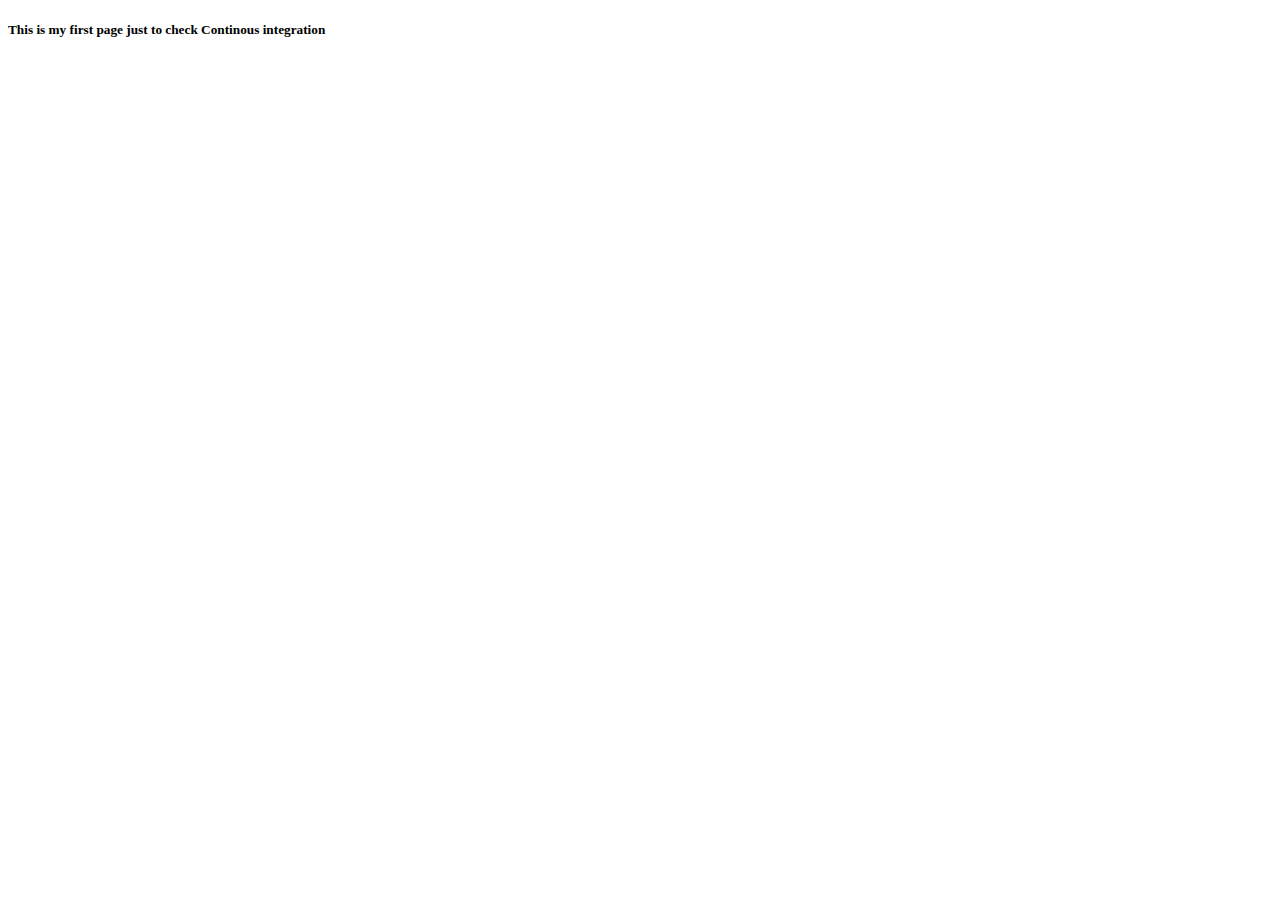
<file: templates/index.html>
<!DOCTYPE html>
<html lang="en">
<head>
    <meta charset="UTF-8">
    <meta name="viewport" content="width=device-width, initial-scale=1.0">
    <title>first page</title>
</head>
<body>
    <h5>This is my first page just to check Continous integration</h5>
</body>
</html>
</file>
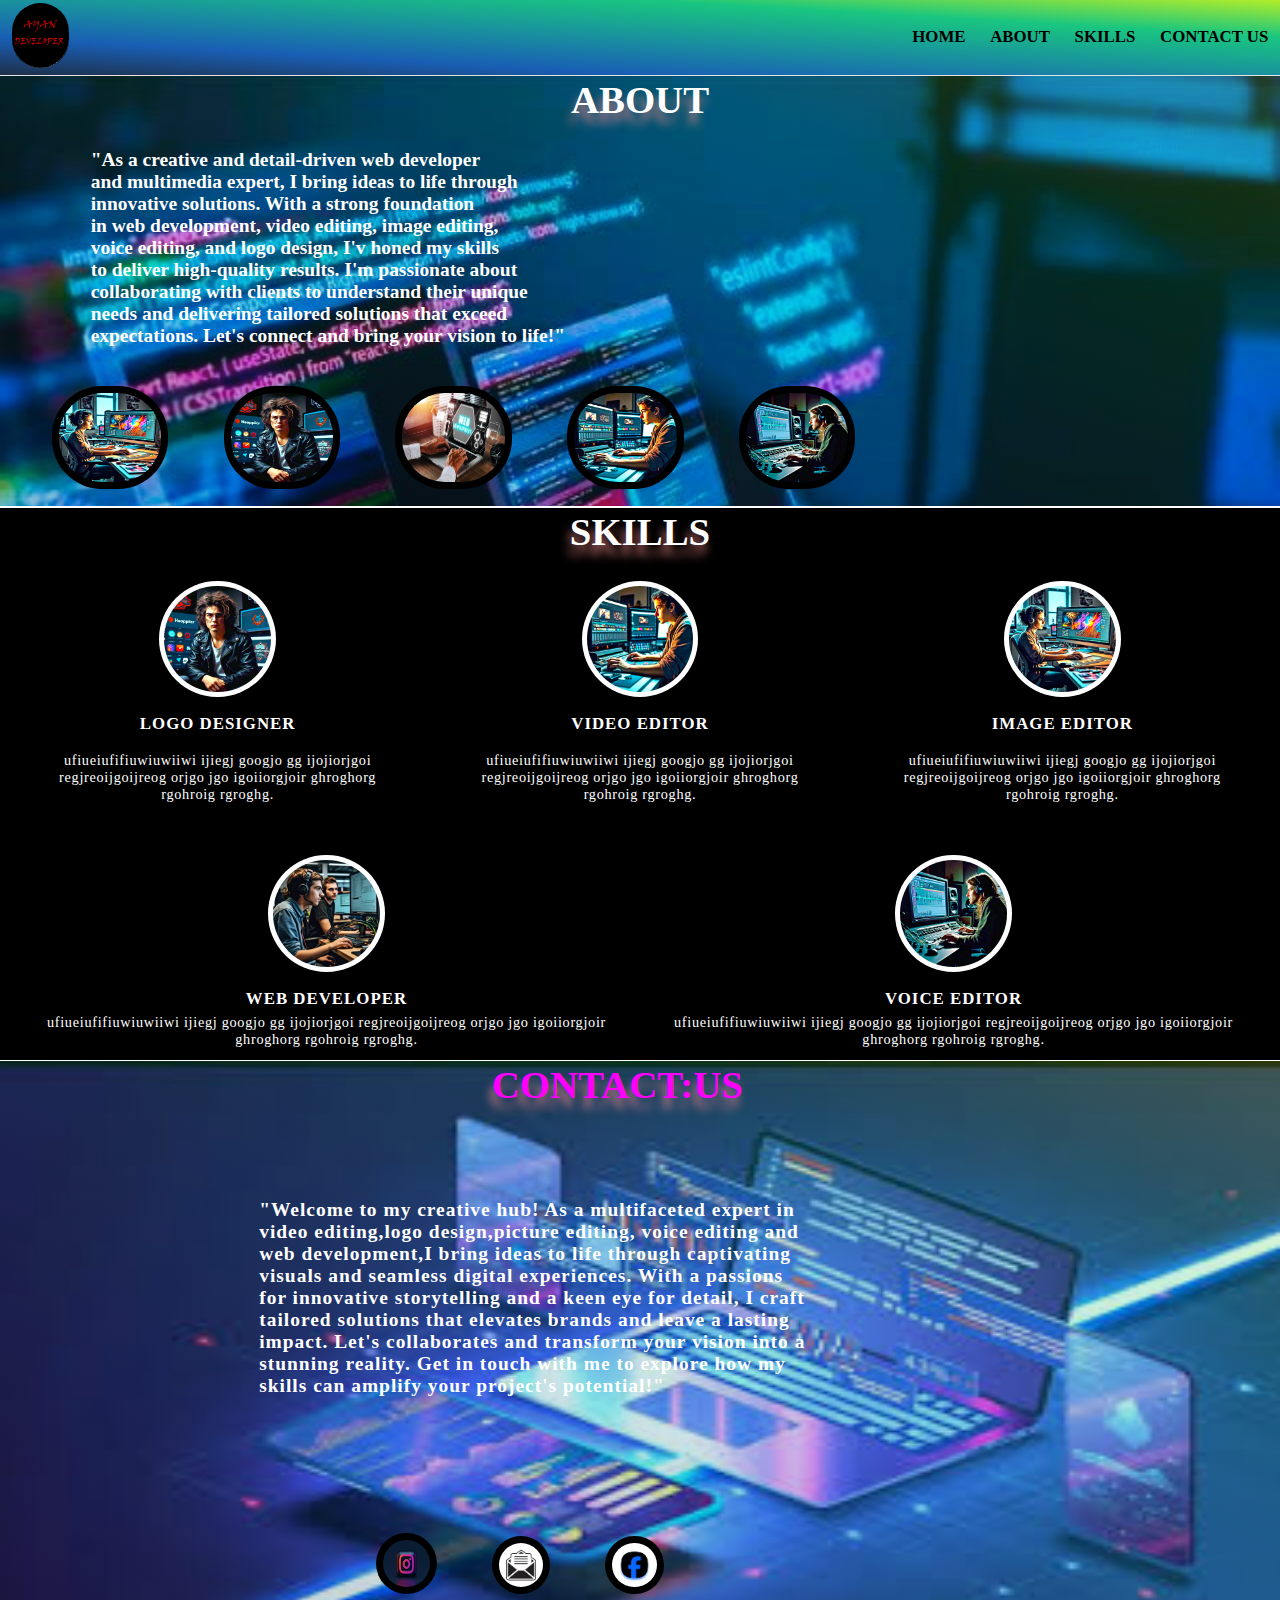
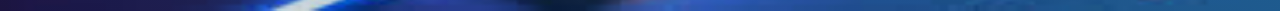
<file: templates/ABOUT.html>
<!DOCTYPE html>
<html lang="en">
<head>
    <meta charset="UTF-8">
    <meta name="viewport" content="width=device-width, initial-scale=1.0">
    <title> sbout page</title>
    <link rel="stylesheet" href="./style.css">
</head>
<body>
    <header class="section-navbar">
        <div class="container">
            <div class="nav-brand">
                <a href="index.html">
                    <img
                    src="./images/final logo.png"
                    alt="My LOGO"
                    width="27%"
                    height="auto">
                </a>
            </div>
            <nav class="navbar">
                <ul>
                    <li class="nav-item"><a class="nav-link" 
                        href="index.html">HOME</a></li>

                    <li class="nav-item"><a class="nav-link" 
                        href="ABOUT.html">ABOUT</a></li>

                    <li class="nav-item"><a class="nav-link" 
                        href="SKILLs.html">SKILLs</a></li>

                    <li class="nav-item"><a class="nav-link" 
                        href="CONTACT.html">CONTACT US</a></li>
                </ul>
            </nav>
        </div>
    </header>
    <!--1 54   navbar ended-->
    <div class="about-portion">

        <h1 class="about-heading">
          <strong>ABOUT</strong>
        </h1>
          
        <p class="about-para">
           "As a creative and detail-driven web developer<br>
           and multimedia expert, I bring ideas to life through<br>
           innovative solutions. With a strong foundation<br> in 
           web development, video editing, image editing,<br> 
           voice editing, and logo design, I'v honed my skills<br>
           to deliver high-quality results. I'm passionate about<br>
           collaborating with clients to understand their unique<br>
           needs and delivering tailored solutions that exceed<br>
           expectations. Let's connect and bring your vision to life!"
        </p>
  
           <div class="skill-imgs">
            <img src="./images/img editor.jpg" alt="img editor icon">
            <img src="./images/logo design.jpg" alt="logo designer icon">
            <img src="./images/web develop.jpg" alt="wed developer icon">
            <img src="./images/video editor.jpg" alt="video editor icon">
            <img src="./images/voice editor.jpg" alt="voice editor icon">
           </div>
      </div>
      <!--About section completed-->
      <div class="skills-page">
        <h1 class="skill-heading">
            SKILLS
        </h1>

        <div class="container grid grid-three--cols">
            <div class="common-div">
                    <img 
                    src="./images/logo design.jpg" 
                    alt="logo designer icon">

                    <h3 class="logo-heading">LOGO DESIGNER</h3>

                    <p class="logo-para">
                    ufiueiufifiuwiuwiiwi ijiegj googjo gg 
                    ijojiorjgoi regjreoijgoijreog orjgo jgo
                    igoiiorgjoir ghroghorg rgohroig rgroghg.                   
                </p>
            </div>

            
                <div class="common-div">
                        <img 
                        src="./images/video editor.jpg" 
                        alt="video editor icon">

                        <h3 class="logo-heading">VIDEO EDITOR</h3>

                        <p class="logo-para">
                        ufiueiufifiuwiuwiiwi ijiegj googjo gg 
                        ijojiorjgoi regjreoijgoijreog orjgo jgo
                        igoiiorgjoir ghroghorg rgohroig rgroghg.                   
                    </p>
                </div>


                
                    <div class="common-div">
                            <img 
                            src="./images/img editor.jpg" 
                            alt="image editor icon">
    
                            <h3 class="logo-heading">IMAGE EDITOR</h3>
    
                            <p class="logo-para">
                            ufiueiufifiuwiuwiiwi ijiegj googjo gg 
                            ijojiorjgoi regjreoijgoijreog orjgo jgo
                            igoiiorgjoir ghroghorg rgohroig rgroghg.                   
                        </p>
                    </div>


        </div>

        <div class="container grid grid-two--cols">
            <div class="second-div">
                <img src="./images/development.jpg" 
                alt="web developer icon">
                <h3 class="sec-heading">WEB DEVELOPER</h3>
                <p class="sec-para">
                    ufiueiufifiuwiuwiiwi ijiegj googjo gg 
                    ijojiorjgoi regjreoijgoijreog orjgo jgo
                    igoiiorgjoir ghroghorg rgohroig rgroghg.
                </p>
            </div>

            <div class="second-div">
                <img src="./images/voice editor.jpg" 
                alt="voice editor icon">
                <h3 class="sec-heading">VOICE EDITOR</h3>
                <p class="sec-para">
                    ufiueiufifiuwiuwiiwi ijiegj googjo gg 
                    ijojiorjgoi regjreoijgoijreog orjgo jgo
                    igoiiorgjoir ghroghorg rgohroig rgroghg.
                </p>
            </div>
        </div>
    </div>
<!-- SKILLS PAGE COMPLETED-->
<div class="contact-page">
    <h1 class="contact-heading">CONTACT:US</h1>
    <p class="contact-para">
        "Welcome to my creative hub! As a multifaceted
        expert in <br>video editing,logo design,picture editing,
        voice editing and <br>web development,I bring ideas to life
        through captivating<br> visuals and seamless digital experiences.
        With a passions<br> for innovative storytelling and a keen eye 
        for detail, I craft<br> tailored solutions that elevates brands 
        and leave a lasting <br>impact. Let's collaborates and transform your 
        vision into a <br>stunning reality. Get in touch with me to explore
        how my<br> skills can amplify your project's potential!"
    </p>
    <div class="icon">
        <a href="" target="_blank"><img  class="first-pic" 
        src="./images/insta img.jpeg" alt="instagram icon"></a>

        <a href="" target="_blank"> <img class="second-pic" 
        src="./images/mail img.png" alt="mail icon"></a> 

        <a href="" target="_blank"> <img class="third-pic" 
        src="./images/facebook img.png" alt="facebook icon"></a> 

    </div>
        </div>
</body>
</html>
</file>
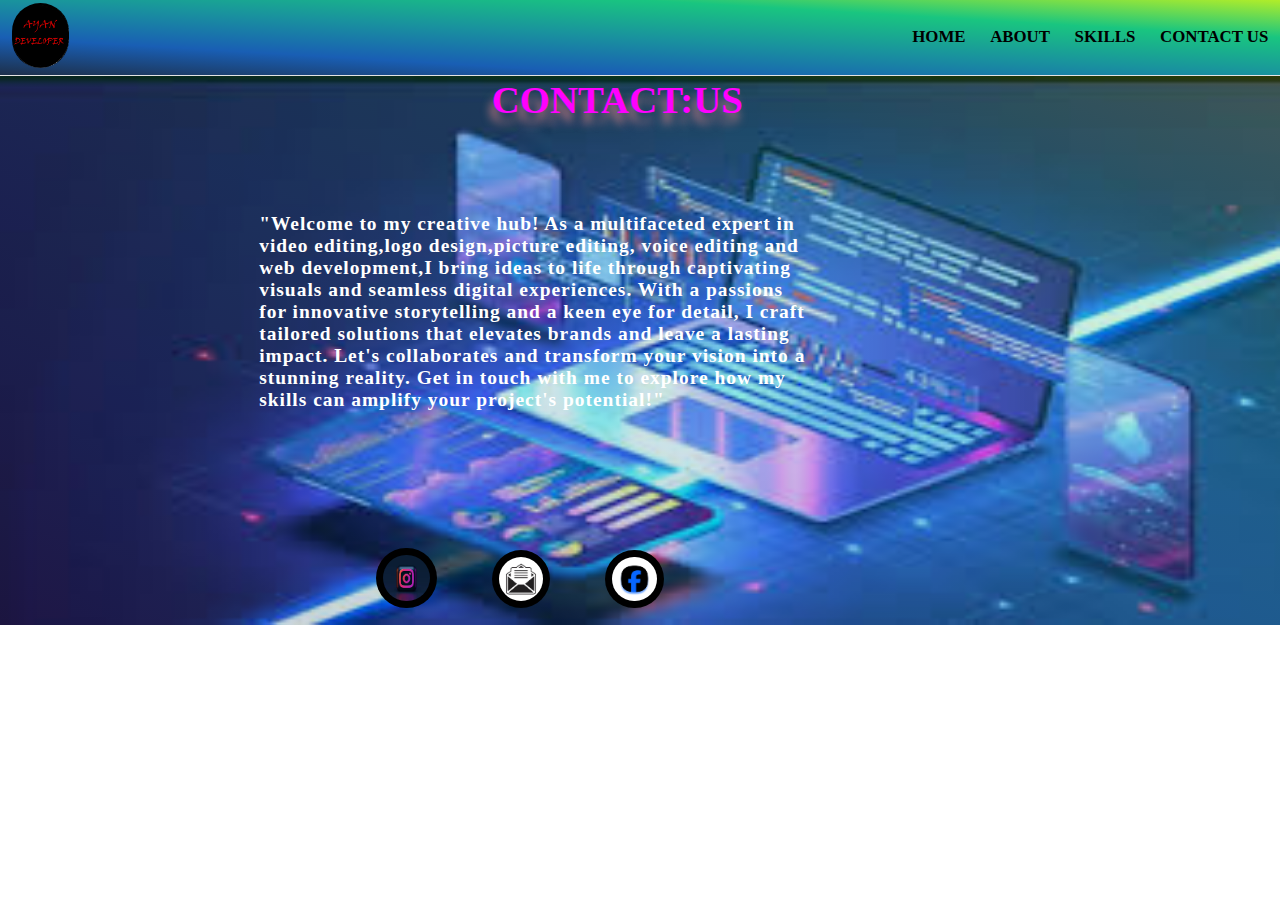
<file: templates/CONTACT.html>
<!DOCTYPE html>
<html lang="en">
<head>
    <meta charset="UTF-8">
    <meta name="viewport" content="width=device-width, initial-scale=1.0">
    <title>contact page</title>
    <link rel="stylesheet" href="./style.css">
</head>
<body>
    <header class="section-navbar">
        <div class="container">
            <div class="nav-brand">
                <a href="index.html">
                    <img
                    src="./images/final logo.png"
                    alt="My LOGO"
                    width="27%"
                    height="auto">
                </a>
            </div>
            <nav class="navbar">
                <ul>
                    <li class="nav-item"><a class="nav-link" 
                        href="index.html">HOME</a></li>

                    <li class="nav-item"><a class="nav-link" 
                        href="ABOUT.html">ABOUT</a></li>

                    <li class="nav-item"><a class="nav-link" 
                        href="SKILLs.html">SKILLs</a></li>

                    <li class="nav-item"><a class="nav-link" 
                        href="CONTACT.html">CONTACT US</a></li>
                </ul>
            </nav>
        </div>
    </header>
    <!--1 54   navbar ended-->
    <div class="contact-page">
        <h1 class="contact-heading">CONTACT:US</h1>
        <p class="contact-para">
            "Welcome to my creative hub! As a multifaceted
            expert in <br>video editing,logo design,picture editing,
            voice editing and <br>web development,I bring ideas to life
            through captivating<br> visuals and seamless digital experiences.
            With a passions<br> for innovative storytelling and a keen eye 
            for detail, I craft<br> tailored solutions that elevates brands 
            and leave a lasting <br>impact. Let's collaborates and transform your 
            vision into a <br>stunning reality. Get in touch with me to explore
            how my<br> skills can amplify your project's potential!"
        </p>
        <div class="icon">
            <a href="" target="_blank"><img  class="first-pic" 
            src="./images/insta img.jpeg" alt="instagram icon"></a>

            <a href="" target="_blank"> <img class="second-pic" 
            src="./images/mail img.png" alt="mail icon"></a> 

            <a href="" target="_blank"> <img class="third-pic" 
            src="./images/facebook img.png" alt="facebook icon"></a> 

        </div>
            </div>
    </body>
    </html>
</file>
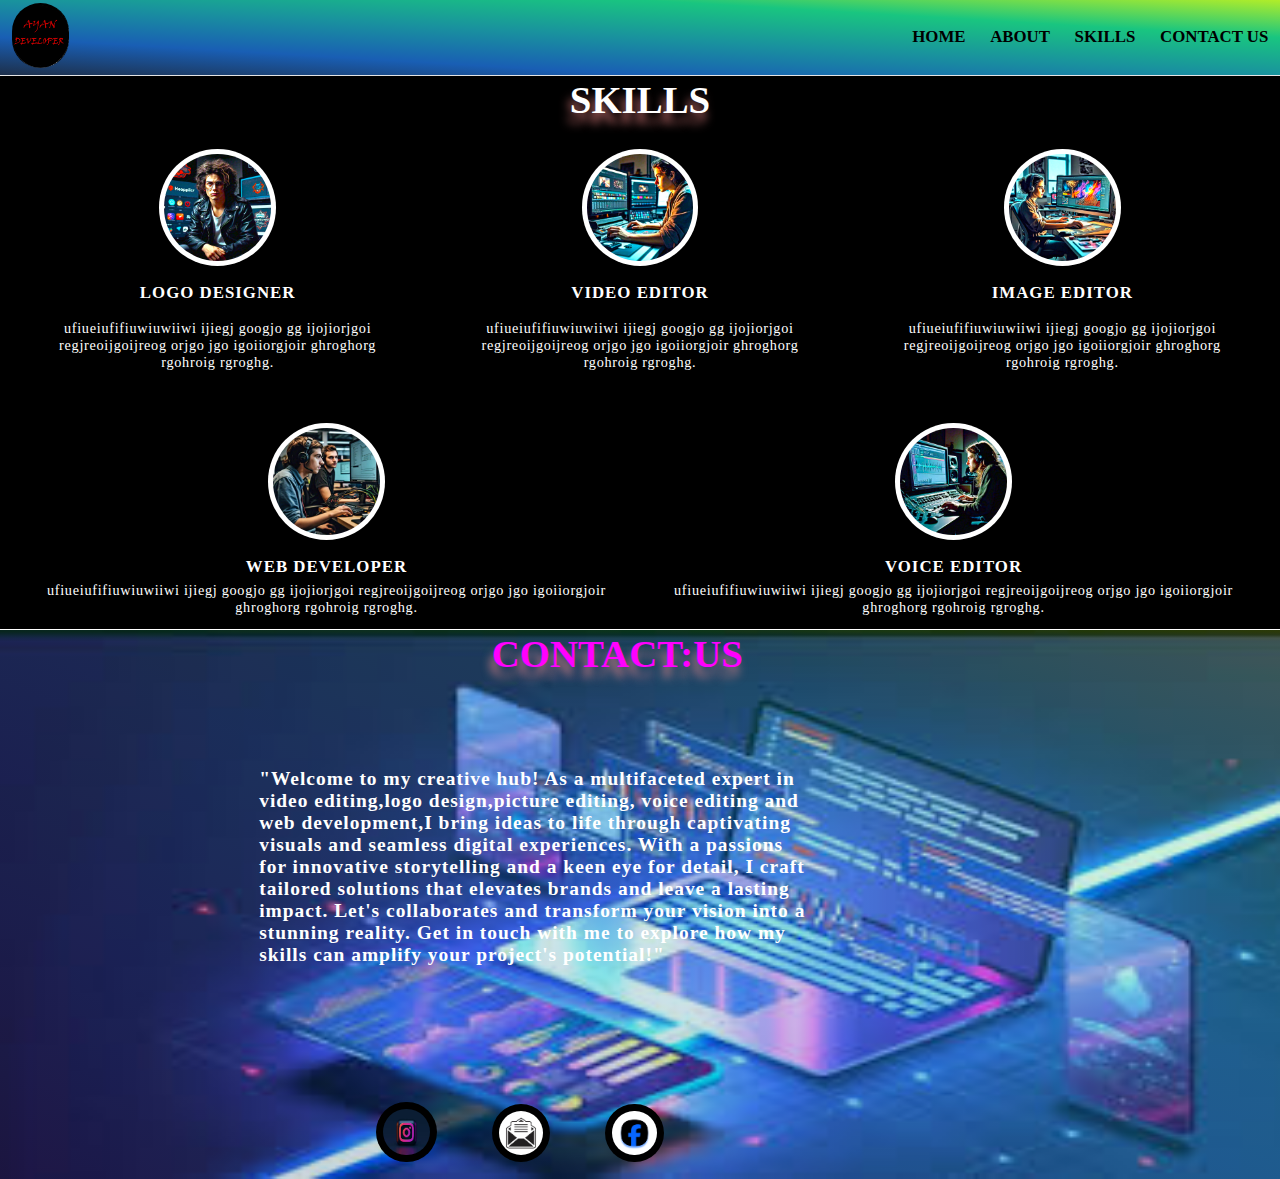
<file: templates/SKILLs.html>
<!DOCTYPE html>
<html lang="en">
<head>
    <meta charset="UTF-8">
    <meta name="viewport" content="width=device-width, initial-scale=1.0">
    <title>skill page</title>
    <link rel="stylesheet" href="./style.css">
</head>
<body>
    <header class="section-navbar">
        <div class="container">
            <div class="nav-brand">
                <a href="index.html">
                    <img
                    src="./images/final logo.png"
                    alt="My LOGO"
                    width="27%"
                    height="auto">
                </a>
            </div>
            <nav class="navbar">
                <ul>
                    <li class="nav-item"><a class="nav-link" 
                        href="index.html">HOME</a></li>

                    <li class="nav-item"><a class="nav-link" 
                        href="ABOUT.html">ABOUT</a></li>

                    <li class="nav-item"><a class="nav-link" 
                        href="SKILLs.html">SKILLs</a></li>

                    <li class="nav-item"><a class="nav-link" 
                        href="CONTACT.html">CONTACT US</a></li>
                </ul>
            </nav>
        </div>
    </header>
    <!--1 54   navbar ended-->
    <div class="skills-page">
        <h1 class="skill-heading">
            SKILLS
        </h1>

        <div class="container grid grid-three--cols">
            <div class="common-div">
                    <img 
                    src="./images/logo design.jpg" 
                    alt="logo designer icon">

                    <h3 class="logo-heading">LOGO DESIGNER</h3>

                    <p class="logo-para">
                    ufiueiufifiuwiuwiiwi ijiegj googjo gg 
                    ijojiorjgoi regjreoijgoijreog orjgo jgo
                    igoiiorgjoir ghroghorg rgohroig rgroghg.                   
                </p>
            </div>

            
                <div class="common-div">
                        <img 
                        src="./images/video editor.jpg" 
                        alt="video editor icon">

                        <h3 class="logo-heading">VIDEO EDITOR</h3>

                        <p class="logo-para">
                        ufiueiufifiuwiuwiiwi ijiegj googjo gg 
                        ijojiorjgoi regjreoijgoijreog orjgo jgo
                        igoiiorgjoir ghroghorg rgohroig rgroghg.                   
                    </p>
                </div>


                
                    <div class="common-div">
                            <img 
                            src="./images/img editor.jpg" 
                            alt="image editor icon">
    
                            <h3 class="logo-heading">IMAGE EDITOR</h3>
    
                            <p class="logo-para">
                            ufiueiufifiuwiuwiiwi ijiegj googjo gg 
                            ijojiorjgoi regjreoijgoijreog orjgo jgo
                            igoiiorgjoir ghroghorg rgohroig rgroghg.                   
                        </p>
                    </div>


        </div>

        <div class="container grid grid-two--cols">
            <div class="second-div">
                <img src="./images/development.jpg" 
                alt="web developer icon">
                <h3 class="sec-heading">WEB DEVELOPER</h3>
                <p class="sec-para">
                    ufiueiufifiuwiuwiiwi ijiegj googjo gg 
                    ijojiorjgoi regjreoijgoijreog orjgo jgo
                    igoiiorgjoir ghroghorg rgohroig rgroghg.
                </p>
            </div>

            <div class="second-div">
                <img src="./images/voice editor.jpg" 
                alt="voice editor icon">
                <h3 class="sec-heading">VOICE EDITOR</h3>
                <p class="sec-para">
                    ufiueiufifiuwiuwiiwi ijiegj googjo gg 
                    ijojiorjgoi regjreoijgoijreog orjgo jgo
                    igoiiorgjoir ghroghorg rgohroig rgroghg.
                </p>
            </div>
        </div>
    </div>
<!-- SKILLS PAGE COMPLETED-->
<div class="contact-page">
    <h1 class="contact-heading">CONTACT:US</h1>
    <p class="contact-para">
        "Welcome to my creative hub! As a multifaceted
        expert in <br>video editing,logo design,picture editing,
        voice editing and <br>web development,I bring ideas to life
        through captivating<br> visuals and seamless digital experiences.
        With a passions<br> for innovative storytelling and a keen eye 
        for detail, I craft<br> tailored solutions that elevates brands 
        and leave a lasting <br>impact. Let's collaborates and transform your 
        vision into a <br>stunning reality. Get in touch with me to explore
        how my<br> skills can amplify your project's potential!"
    </p>
    <div class="icon">
        <a href="" target="_blank"><img  class="first-pic" 
        src="./images/insta img.jpeg" alt="instagram icon"></a>

        <a href="" target="_blank"> <img class="second-pic" 
        src="./images/mail img.png" alt="mail icon"></a> 

        <a href="" target="_blank"> <img class="third-pic" 
        src="./images/facebook img.png" alt="facebook icon"></a> 

    </div>
        </div>
</body>
</html>
</file>
<file: templates/style.css>
* {
    padding: 0;
    margin: 0;
    box-sizing: border-box;  
}

html {
    font-size: 81%;
    scroll-behavior: smooth;
}

.section-navbar {
    background-image: linear-gradient(
        to top right,
        rgba(5, 25, 55, 0.9),
        rgba(0, 77, 172, 0.9),
        rgba(0, 135, 147, 0.9),
        rgba(0, 191, 114, 0.9),
        rgba(168, 235, 18, 0.9)
    );
    background-repeat: no-repeat;
    background-size: 100% 100%;

}
li {
    list-style: none;
}

a{
    text-decoration: none;
}

.container {
   max-width: 142rem;
   margin: 0 auto;
   padding: 1rem 2rem;
}

.section-navbar {
   width: 100%;
   box-shadow: rgba(0, 0, 0, 0.05) 0px 6px 24px 0px,
   rgba(0, 0, 0, 0.08) 0px 0px 0px 1px;
}


.nav-brand img{
    border-radius: 50px;
    -webkit-border-radius: 50px;
    -moz-border-radius: 50px;
    -ms-border-radius: 50px;
    -o-border-radius: 50px;
}

.section-navbar .container {
    display: flex;
    justify-content: space-between;
    align-items: center;
    padding: 0.2rem .9rem ;
}

.navbar ul {
    display: flex;
    gap:  1.9rem;
    
 & li a {
    color: black;
    text-transform: uppercase;
    font-weight: 600;
    font-size: 1.3rem;
    display: inline-block;
    position: relative;
 

 &::after {
    content:"";
    position: absolute;
    bottom: -0.2rem;
    left: 0;
    width: 0%;
    border-bottom: .2rem solid blue;
    transition: all 0.3s linear;
    -webkit-transition: all 0.3s linear;
    -moz-transition: all 0.3s linear;
    -ms-transition: all 0.3s linear;
    -o-transition: all 0.3s linear;
}
}
& li a:hover::after{
     width: 100%;
}
}  
 
/*****  navbar completed*****/ 
 
main{
    background-image: linear-gradient(
        to right top,
     rgba(5, 25, 55, 0.9),
     rgba(0, 77, 122, 0.9),
     rgba(0, 135, 147, 0.9),
     rgba(0, 191, 114, 0.9),
     rgba(168, 235, 18, 0.9)
    );
}

.container{
    margin: 0 auto;
}

.grid{
    display: grid;
}

.grid-two--cols{
    grid-template-columns: repeat(2,1fr);
}



.first-para{
    margin-top: 5rem;
    margin-left: 3rem;
    font-size: 1.5rem;
    font-weight: 900;
}

.home-heading{
    color: rgb(0, 248, 0);
    margin-top: 3rem;
    margin-left: 3rem;
    margin-bottom: 1rem;
}



.home-btn{
    margin-top: 5rem;
    margin-left: 9rem;
    color: white;
    background-color: black;
    padding: 6px;
    border-radius: 50px;
    -webkit-border-radius: 50px;
    -moz-border-radius: 50px;
    -ms-border-radius: 50px;
    -o-border-radius: 50px;

&:hover{
    color: red;
    background-color: black;
    padding: 6px;
}

}

.home-img .name{
    margin-left: 19.5rem;
    font-size: 2.5rem;
}

.home-img img{
    width: 20rem;
    height: 20rem;
    background-color: black;
    margin-left: 14rem;
    margin-top: 3rem;
    padding: 5px;
    border-radius: 50%;
    -webkit-border-radius: 50%;
    -moz-border-radius: 50%;
    -ms-border-radius: 50%;
    -o-border-radius: 50%;

    &:hover{
        background-color: blue;
        padding: 5px;
}
}


.icon img {
   display: inline-block;
   margin-top: 4rem;
   margin-left: 29rem;
   margin-bottom: 4px;
   padding: 0 1rem;
   background-color: black;
   padding: 7px;
   border-radius: 50%;
   -webkit-border-radius: 50%;
   -moz-border-radius: 50%;
   -ms-border-radius: 50%;
   -o-border-radius: 50%;

    &:hover{
        background-color: blue;
        padding: 3px;
    }

}

.icon .first-pic{
    width: 4.7rem;
    height: 4.7rem;
     margin-right: -25rem;
}

.icon .second-pic{
 width: 4.5rem;
    height: 4.5rem;
    margin-right: -25rem;

}

.icon .third-pic{
 width: 4.5rem;
    height: 4.5rem;
    
}


/***** home page completed *****/ 

.about-portion{
background-image: linear-gradient(
    to right top,
    rgba(5, 25, 55, 0.20),
    rgba(0, 77, 122, 0.20),
    rgba(0, 135, 147, 0.20),
    rgba(0, 191, 114, 0.20),
    rgba(168, 235, 18, 0.20)
),
url("./images/bg4.jpeg");

background-repeat: no-repeat;
background-size: cover;
}

.about-heading{
    color: white;
    font-weight: 900;
    font-size: 3rem;
    margin-left: 33rem;
    margin-top: 0.1rem;
    margin-right: 33rem;
    padding: 1px 1px;
    text-shadow: -3px 10px 10px rgba(249, 141, 141, 0.7);
    text-align: center;
    animation: textfloating 2s linear infinite;
    -webkit-animation: textfloating 2s linear infinite alternate;
}
@keyframes textfloating {
    0%{
     rotate: 15deg;
    }
    50%{
      rotate: 0deg;
    }
    100%{
      rotate: -15deg;
    }
}

.about-para {
    margin-left: 6rem;
    font-size: 1.5rem;
    font-weight: 800;
    color: white;
    padding: 1rem;
    margin-top: 1rem;
}
   

    .skill-imgs img { 
    width: 9rem;
    height: 8rem;
    margin-left: 4rem;
    margin-top: 2rem;
    margin-bottom: 1rem;
    gap: 5rem;
    padding: 7px;
    background-color: black;
    border-radius: 50px;
    -webkit-border-radius: 50px;
    -moz-border-radius: 50px;
    -ms-border-radius: 50px;
    -o-border-radius: 50px;


    &:hover{
        background-color: blue;
    }
}

 /***** About section completed *****/

 .skills-page{
   background-color: black;
 }

.skill-heading{
    color: white;
    font-weight: 900;
    font-size: 3rem;
    margin-left: 33rem;
    margin-top: 0.1rem;
    margin-right: 33rem;
    padding: 1px 1px;
    text-shadow: -3px 10px 10px rgba(249, 141, 141, 0.7);
    text-align: center;
    animation: textfloating 2s linear infinite;
    -webkit-animation: textfloating 2s linear infinite alternate;
}

@keyframes textfloating {
    0%{
     rotate: 15deg;
    }
    50%{
      rotate: 0deg;
    }
    100%{
      rotate: -15deg;
    }
}

.common-div{
    text-align: center;
    margin-top: 1rem;
}

.grid-three--cols{
    grid-template-columns: repeat(3,1fr);
    gap: 3rem;
}

.common-div img{
    width: 9rem;
    height: auto;
    padding: 5px;
    background-color: white;
    border-radius: 50%;
    -webkit-border-radius: 50%;
    -moz-border-radius: 50%;
    -ms-border-radius: 50%;
    -o-border-radius: 50%;


    &:hover{
        background-color: blue;
        transform: scale(1.1);
        -webkit-transform: scale(1.1);
        -moz-transform: scale(1.1);
        -ms-transform: scale(1.1);
        -o-transform: scale(1.1);
}
}

.logo-heading{
    color: white;
    letter-spacing: 1px;
    margin-top: 1rem;
    margin-bottom: 5px;
    font-size: 1.3rem;
    font-weight: bold;
}

.logo-para{
    padding: 1rem;
    color: white;
    font-size: 1.1rem;
    letter-spacing: 0.7px;
}


.second-div{
    text-align: center;
    margin-top: 1rem;
}

.grid-two--cols{
    grid-template-columns: repeat(2,1fr);
    gap: 2rem;
}

.second-div img{
    width: 9rem;
    height: auto;
    padding: 5px;
    background-color: white;
    border-radius: 50%;
    -webkit-border-radius: 50%;
    -moz-border-radius: 50%;
    -ms-border-radius: 50%;
    -o-border-radius: 50%;

    &:hover{
        background-color: blue;
        transform: scale(1.1);
        -webkit-transform: scale(1.1);
        -moz-transform: scale(1.1);
        -ms-transform: scale(1.1);
        -o-transform: scale(1.1);
}
}

.sec-heading{
    color: white;
    letter-spacing: 1px;
    margin-top: 1rem;
    margin-bottom: 5px;
    font-size: 1.3rem;
    font-weight: bold;
}

.sec-para{
    color: white;
    font-size: 1.1rem;
    letter-spacing: 0.7px;
}
/***** skills completed *****/ 

.contact-page{
    background-image: linear-gradient(
        to right top,
        rgba(5, 25, 55, 0.20),
        rgba(0, 77, 122, 0.20),
        rgba(0, 135, 147, 0.20),
        rgba(0, 191, 114, 0.20),
        rgba(168, 235, 18, 0.20)
    ),
    url("./images/images\ \(3\).jpeg");
    
    background-repeat: no-repeat;
    background-size: 100% 100%;
}

.contact-heading{
    color: rgb(255, 0, 255);
    font-weight: 900;
    font-size: 3rem;
    margin-left: 29.5rem;
    margin-top: 1px;
    margin-right: 33rem;
    padding: 1px 1px;
    text-shadow: -3px 10px 10px rgba(249, 141, 141, 0.7);
    text-align: center;
    animation: textfloating 1s linear infinite;
    -webkit-animation: textfloating 1s linear infinite;
}
@keyframes textfloating {
    0%{
     rotate: -3deg;
    }
    50%{
      rotate: 0deg;
    }
    100%{
      rotate: -3deg;
    }
}

.contact-para{
    color: white;
    margin-top: 7rem;
    margin-bottom: 4.5rem;
    margin-left: 20rem;
    letter-spacing: 1px;
    font-size: 1.5rem;
    font-weight: 800;
}

.contact-icons img{
    width: 8rem;
    height: auto;
    margin-left: 15rem;
    margin-right: -30rem;
    border-radius: 50%;
    -webkit-border-radius: 50%;
    -moz-border-radius: 50%;
    -ms-border-radius: 50%;
    -o-border-radius: 50%;
}

.icon img {
    display: inline-block;
    margin-top: 6rem;
    margin-left: 29rem;
    margin-bottom: 1rem;
    padding: 0 1rem;
    background-color: black;
    padding: 7px;
    border-radius: 50%;
    -webkit-border-radius: 50%;
    -moz-border-radius: 50%;
    -ms-border-radius: 50%;
    -o-border-radius: 50%;
 
     &:hover{
         background-color: blue;
         padding: 3px;
     }
 
 }
 /***** Section contact completed *****/

 /***** media queries *****/ 
 @media (max-width:768px) {
    html {
        font-size: 70%;
        
    }
    .home-img{
        margin-left: -8rem;
        margin-right: -2rem;
    }
 }
 
 @media (max-width:774px) {
    html {
        font-size: 70%;
        
    }
    .home-img{
        margin-left: -8rem;
        margin-right: -2rem;
    }
    .about-heading {
       margin-left: 20rem;
       margin-right: 36rem;
    }
    .skill-heading{
        margin-left: 29rem;
        margin-right: 30rem;
    }
    .contact-heading{
        margin-left: 15rem;
        margin-right: 18rem;
    }
    .contact-para{
        margin-left: 11rem;
    }
 }

 @media (max-width:746px) {
    .home-img img{
        width: 15rem;
        height: 15rem;
    }
    .home-img{
        margin-left: -8rem;
        margin-right: -2rem;
    }
    .home-para {
        font-size: 68%;
    }
    .home-btn{
        size: 1rem;
    }
    .home-img .name {
        margin-left: 17rem;
    }
    .icon {
        margin-left: -9rem;
    }
    .about-heading {
        margin-left: 17rem;
    }
    .skill-imgs img {
       width: 8rem;
       height: 8rem;
    }
 }
   @media (max-width:768px) {
    .grid-two--cols{
        grid-template-columns: 1fr;

        & .home-img {
            order: 1;
        }
        & .home-para {
            order: 2;
        }
    }
    .grid-three--cols{
        grid-template-columns: 1fr;
    }
    .about-heading {
        margin-left: 18rem;
        margin-right: 36rem;
    }
    .home-img{
        margin-left: -8rem;
        margin-right: -2rem;
    }
   }

   @media (max-width:732px) {
        .about-heading {
            margin-right: 27rem;
            margin-left: 25rem;
        }
        .skill-heading {
            margin-right: 32rem;
            margin-left: 27rem;
        }
        .home-img{
            margin-left: -8rem;
            margin-right: -2rem;
        }
   }

@media (max-width:715px) {
    .about-heading {
        margin-left: 15rem;
        margin-right: 35rem;
    }
    .skill-heading {
        margin-right: 25rem;
        margin-left: 25rem;
    }
    .home-img{
        margin-left: -8rem;
        margin-right: -2rem;
    }
}

   @media (max-width:440px) {
    .icon {
        margin-left: -25rem;
        margin-top: -6rem;
    }
    .home-img{
        margin-left: -8rem;
        margin-right: -2rem;
    }

    .about-heading {
       margin-left: 13rem;
       margin-right: 13rem;
    }
    .about-para {
        font-size: 1.5rem;
        padding: 6px;
        margin-left: 2rem;
        margin-top: 2rem;
    }
    .home-para {
        margin-left: 2rem;
        margin-top: -3rem;
        padding: 1px;
        margin-left: 1px;
    }
    .home-img {
        margin-left: 0.-50rem;
        margin-top: -3.5rem;
    }
    .home-heading {
        margin-top: 8px;
    }
    .contact-para {
        margin-left: 2rem;
    }
    .skill-heading {
        margin-left: 13rem;
        margin-right: 12rem;
    }
    .contact-heading {
        margin-left: 8rem;
    }
    .contact-para {
        font-size: 1.3rem;
        margin-top: 2rem;
    }
   }
@media (max-width:664px) {
    .about-heading {
        margin-right: 31rem;
    }
    .home-img{
        margin-left: -8rem;
        margin-right: -2rem;
    }
}
@media (max-width:604px) {
    .about-heading {
        margin-right: 26rem;
    }
    .about-para {
        margin-right: 7px;
    }
    .skill-heading {
        margin-left: 21rem;
    }
    .contact-para {
        margin-right: 5px;
        margin-left: 3rem;
    }
    .home-img{
        margin-left: -8rem;
        margin-right: -2rem;
    }
}
@media (max-width:546px) {
    .about-heading {
        margin-right: 20rem;
    }
    .about-para {
        font-size: 1.8rem;
    }
    .home-img{
        margin-left: -8rem;
        margin-right: -2rem;
    }
}
@media (max-width:478px) {
    .about-heading {
        margin-right: 14rem;
    }
    .skill-heading {
        margin-left: 14.5rem;
    }
    .icon {
        margin-left: -25rem;
        margin-top: -6rem;
    }
    .contact-heading {
        margin-left: 5rem;
        margin-right: 5rem;
    }
    .home-img{
        margin-left: -8rem;
        margin-right: -2rem;
    }
}

@media (max-width:428px) {
    .about-heading {
        margin-right: 12rem;
    }
    .home-img{
        margin-left: -8rem;
        margin-right: -2rem;
    }
}
@media (max-width:368px) {
    .about-heading {
        margin-right: 6rem;
    }
    .skill-heading {
        margin-left: 3.5em;
    }
    .home-img{
        margin-left: -8rem;
        margin-right: -2rem;
    }
}
@media (max-width:309px) {
    .navbar .nav-item a{
        font-size: 9px;
    }
    .home-para {
        font-size: 9px;
    }
}
@media (max-width:297px) {
    .first-para{
        font-size: 1.2rem;
    }
    .icon {
        margin-left: -28rem;
        margin-top: -6rem;
    }
    .about-heading {
        margin-right: 6rem;
        margin-left: 6rem;
    }
    .about-para {
        font-size: 1.2rem;
    }
    .skill-heading {
        margin-left: 7rem;
    }
}
@media (max-width:308px) {
    .about-heading {
        margin-right: 7rem;
        margin-left: 7rem;
    }
    .icon {
        margin-left: -28rem;
    }
    .skill-heading{
        margin-left: 8rem;
    }
}
@media (max-width:270px) {
    .icon {
        margin-left: -29rem;
    }
    .about-heading {
        margin-left: 4rem;
    }
    .skill-heading {
        margin-left: 5rem;
    }
    .contact-heading {
        margin-left: 2rem;
    }
    .home-img{
        margin-left: -12rem;
        margin-right: -2rem;
    }
}
@media (max-width:276px) {
    .contact-heading {
        margin-left: 2rem;
    }
    .icon {
        margin-left: -29rem;
    }
    .about-heading {
        margin-left: 4rem;
        margin-right: 7rem;
    }
    .skill-heading {
        margin-left: 6rem;
    }
}
@media (max-width:375px) {
    .skill-heading {
        margin-left: 11rem;
    }
}

@media (max-width:390px) {
    .about-heading {
        margin-left: 11rem;
    }
}
@media (max-width:360px) {
    .about-heading {
        margin-left: 11rem;
        margin-right: 9rem;
    }
    .skill-heading {
        margin-left: 11rem;
    }
}
@media (max-width:768px) {
    .about-heading {
        margin-left: 20rem;
    }
}
@media (max-width:820px) {
    .about-heading {
        margin-left: 23rem;
        margin-right: 27rem;
    }
    .skill-heading {
        margin-left: 25rem;
    }
    .contact-para {
        margin-left: 10rem;
    }
    .contact-heading {
        margin-left: 20rem;
    }
}
@media (max-width:912px) {
    .about-heading {
        margin-left: 23rem;
        margin-right: 35rem;
    }
    .skill-heading {
        margin-left: 30rem;
    }
}

@media (max-width:344px) {
    .about-heading {
        margin-left: 9rem;
        margin-right: 9rem;
    }
    .skill-heading {
        margin-left: 10rem;
    }
    .contact-heading {
        margin-left: 4rem;
    }
    }
@media (max-width:853px) {
    .about-heading {
        margin-right: 30rem;
    }
    .skill-heading {
        margin-left: 27rem;
    }
    .contact-para {
        margin-left: 9rem;
    }
    .contact-heading {
        margin-left: 20rem;
    }
}
@media (max-width:412px) {
    .about-heading {
        margin-right: 11rem;
    }
    .skill-heading {
        margin-left: 13rem;
    }
    .contact-heading {
        margin-left: 7rem;
    }
    .contact-para {
        margin-left: 3rem;
    }
}


@media (max-width:540px) {
    .skill-heading {
        margin-left: 18rem;
    }
    .contact-heading {
        margin-left: 12rem;
    }
    .contact-para {
        margin-left: 5rem;
    }
    .about-para {
        margin-left: 4rem;
    }
}
@media (max-width:375px) {
    .about-heading {
        margin-left: 13rem;
}
.skill-heading {
    margin-left: 12rem;
}
.contact-heading {
    margin-left: 4rem;
}
 }
@media (max-width:414px) {
    .about-heading {
        margin-left: 8rem;
    }
    .skill-heading {
        margin-left: 11rem;
    }
}
@media (max-width:430px) {
    .about-heading {
        margin-left: 9rem;
    }
    .skill-heading {
        margin-left: 12rem;
    }
}
</file>
